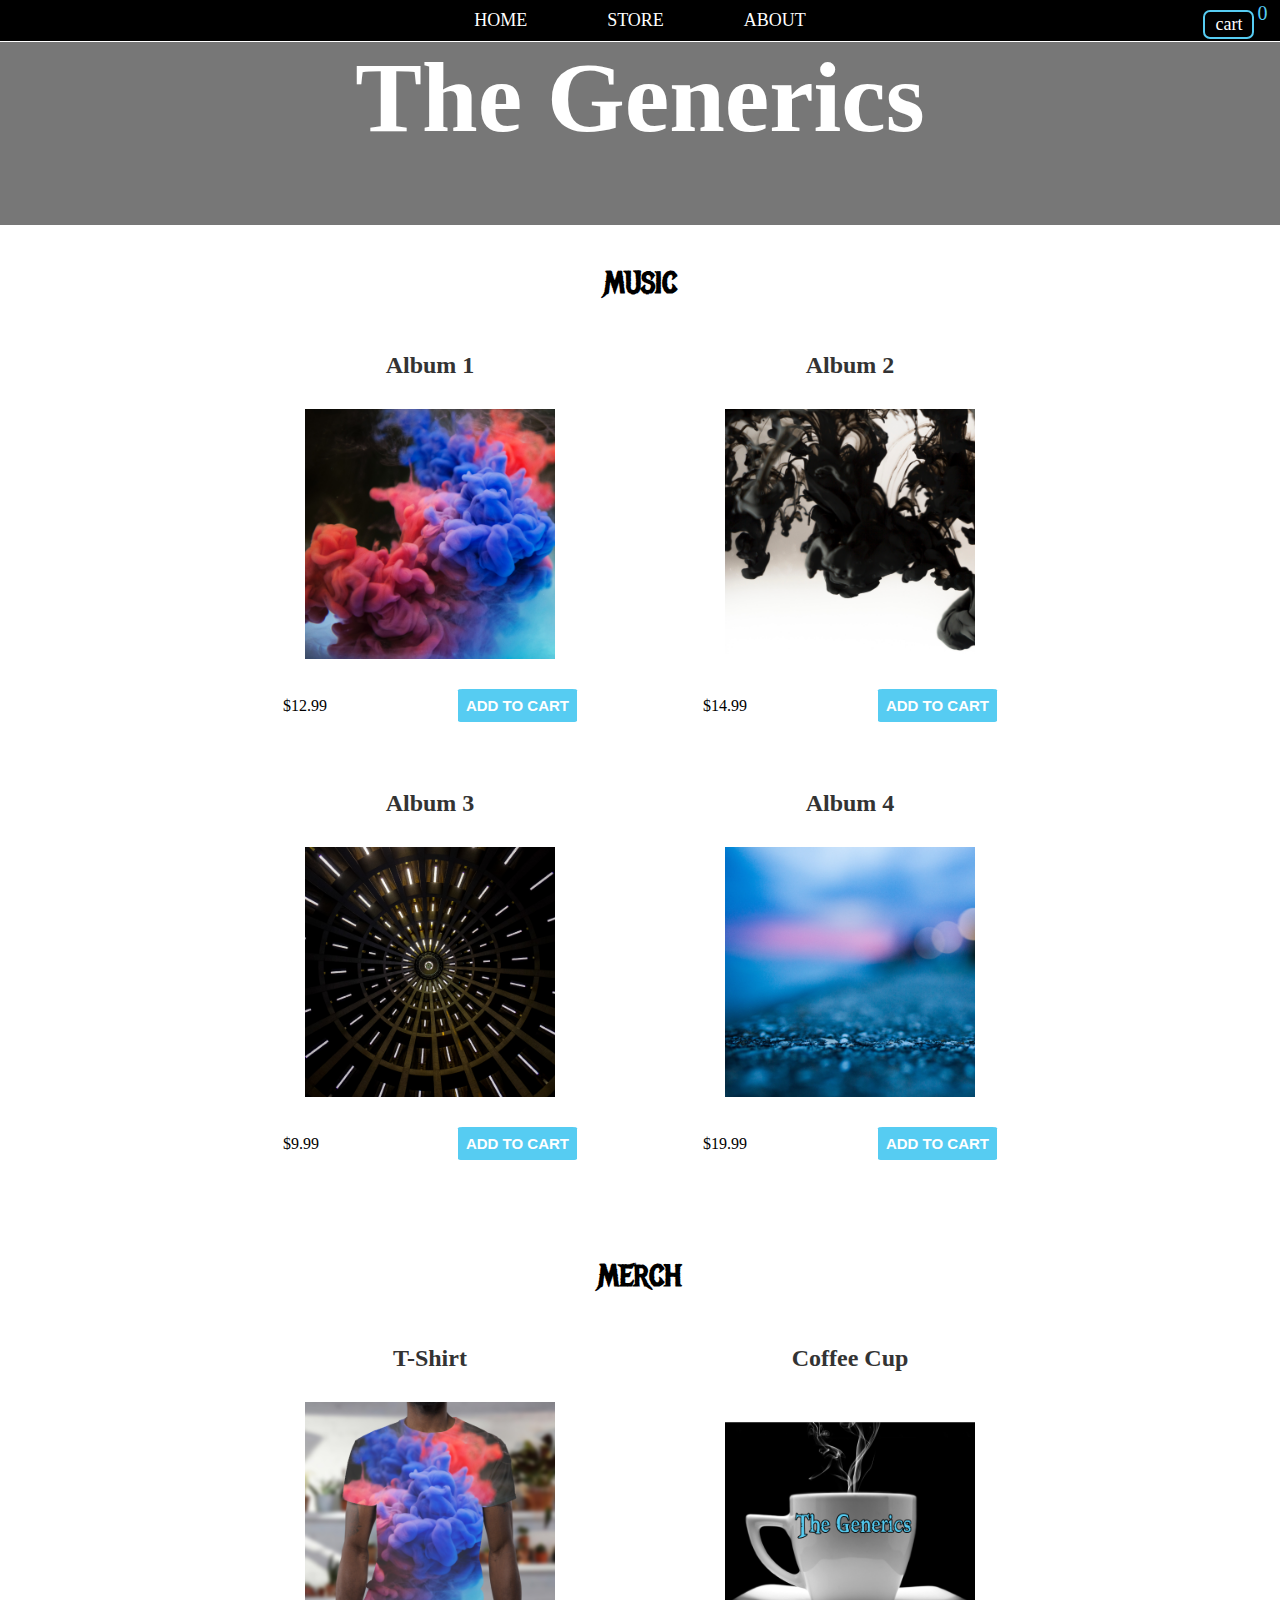
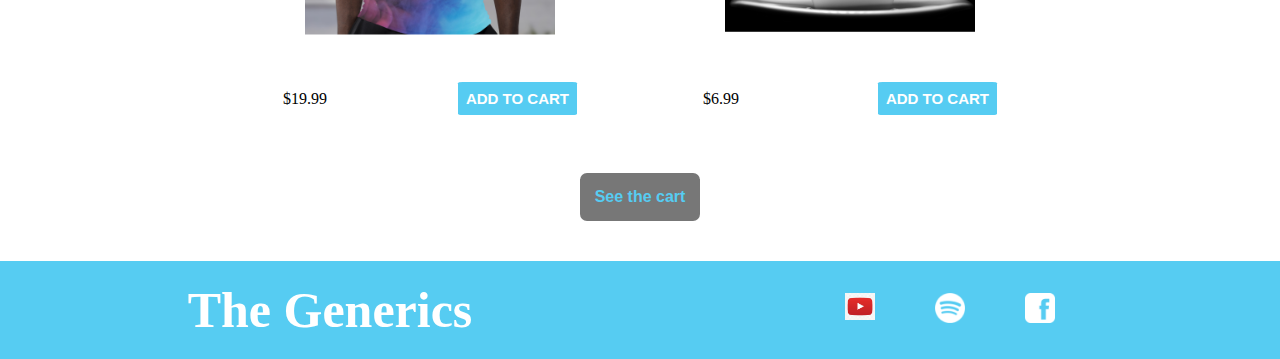
<file: Frontend/index.html>
<!DOCTYPE html>
<html lang="en">
<head>
    <meta charset="UTF-8">
    <meta name="viewport" content="width=device-width, initial-scale=1.0">
    <title>E-Commerce Project</title>
    <link rel="stylesheet" href="./style.css">
    <!-- <script src="./index.js" defer></script> -->
</head>
<body>
    <div id="EcommerceContainer">
        <header>
            <ul class='header'>
                <li><a href="./home.html">HOME</a></li>
                <li><a href="./index.html">STORE</a></li>
                <li><a href="./about-us.html">ABOUT</a></li>
                <a href="#" class="cart-holder">cart<span class='cart-number'>0</span></a>
            </ul>
            <h1>The Generics</h1>
        </header>
        <section id="music" class="container">
            <h2>MUSIC</h2>
            <div id ="music-content">
                <div id='album1'>
                    <h3>Album 1</h3>
                    <div class="image-container">
                        <img class="prod-images" src="./img/Album 1.png" alt="">
                    </div>
                    <div class="prod-details">
                        <span>$<span>12.99</span></span>
                        <button class="shop-item-button" type='button'>ADD TO CART</button>
                    </div>
                </div>
                <div id='album2'>
                    <h3>Album 2</h3>
                    <div class="image-container">
                        <img class="prod-images" src="./img/Album 2.png" alt="">
                    </div>
                                    <div class="prod-details">
                        <span>$<span>14.99</span></span>
                        <button class="shop-item-button" type='button'>ADD TO CART</button>
                    </div>
                </div>
                <div id='album3'>
                    <h3>Album 3</h3>
                    <div class="image-container">
                        <img class="prod-images" src="./img/Album 3.png" alt="">
                    </div>
                                    <div class="prod-details">
                        <span>$<span>9.99</span></span>
                        <button class="shop-item-button" type='button'>ADD TO CART</button>
                    </div>
                </div>
                <div id='album4'>
                    <h3>Album 4</h3>
                    <div class="image-container">
                        <img class="prod-images" src="./img/Album 4.png" alt="">
                    </div>
                                    <div class="prod-details">
                        <span>$<span>19.99</span></span>
                        <button class="shop-item-button" type='button'>ADD TO CART</button>
                    </div>
                </div>
            </div>

        </section>
        <section id="merch" class="container">
            <h2>MERCH</h2>
            <div id="merch-content">
                <div id="t-shirt">
                    <h3>T-Shirt</h3>
                    <div class="image-container">
                        <img class="prod-images" src="./img/Shirt.png" alt="">
                    </div>
                                <div class="prod-details">
                        <span>$<span>19.99</span></span>
                        <button class="shop-item-button" type='button'>ADD TO CART</button>
                    </div>
                </div>
                <div id="coffee-cup">
                    <h3>Coffee Cup</h3>
                    <div class="image-container">
                        <img class="prod-images" src="./img/Cofee.png" alt="">
                    </div>
                                <div class="prod-details">
                        <span>$<span>6.99</span></span>
                        <button class="shop-item-button" type='button'>ADD TO CART</button>
                    </div>
                </div>
            </div>

        </section>
        <section id="cart" class="container">
            <h2>CART</h2>
            <button class="cancel">X</button>
            <div class="cart-row cart-header">
                <span class='cart-item cart-column'>ITEM</span>
                <span class='cart-price cart-column'>PRICE</span>
                <span class='cart-quantity cart-column'>QUANTITY</span>
            </div>
            <div class='cart-items'>
                <!-- <div class="cart-row">
                    <span class='cart-item cart-column'>
                        <img class='cart-img' src="img/Shirt.png" alt="">
                        <span>T-Shirt</span>
                    </span>
                    <span class='cart-price cart-column'>$19.99</span>
                    <span class='cart-quantity cart-column'>
                        <input type="text">
                        <button>REMOVE</button>
                    </span>
                </div>
                <div class="cart-row">
                    <span class='cart-item cart-column'>
                        <img class='cart-img' src="/img/Album 3.png" alt="">
                        <span>Album 3</span>
                    </span>
                    <span class='cart-price cart-column'>$9.99</span>
                    <span class='cart-quantity cart-column'>
                        <input type="text">
                        <button>REMOVE</button>
                    </span>
                </div> -->
            </div>
            <div class="cart-total">
                <span>
                    <span class='total-title'> <strong>Total</strong>
                        </span>
                    $<span id='total-value'>0</span>
                </span>
            </div>
            <button class='purchase-btn' type='button'>PURCHASE</button>
        </section>

        <button class="cart-btn-bottom"> <a href="#cart" class="cart-bottom">See the cart</a></button>
    </div>
    <!-- Toggle notification -->
    <div id="container"></div>
    <footer>
        <div class="footer-title">
            The Generics
        </div>
        <div class="footer-icons">
            <ul>
                <li><a href="https://www.youtube.com">
                    <img src="./img/6260efc8fc9a9002669d2f4ad9956cc0.jpg" alt="">
                </a></li>
                <li><a href="https://spotify.com">
                    <img src="./img/Spotify Logo.png" alt="">
                </a></li>
                <li><a href="https://facebook.com">
                    <img src="./img/Facebook Logo.png" alt="">
                </a></li>
            </ul>
        </div>
    </footer>
    <script src="index.js"></script>
</body>
</html>
</file>
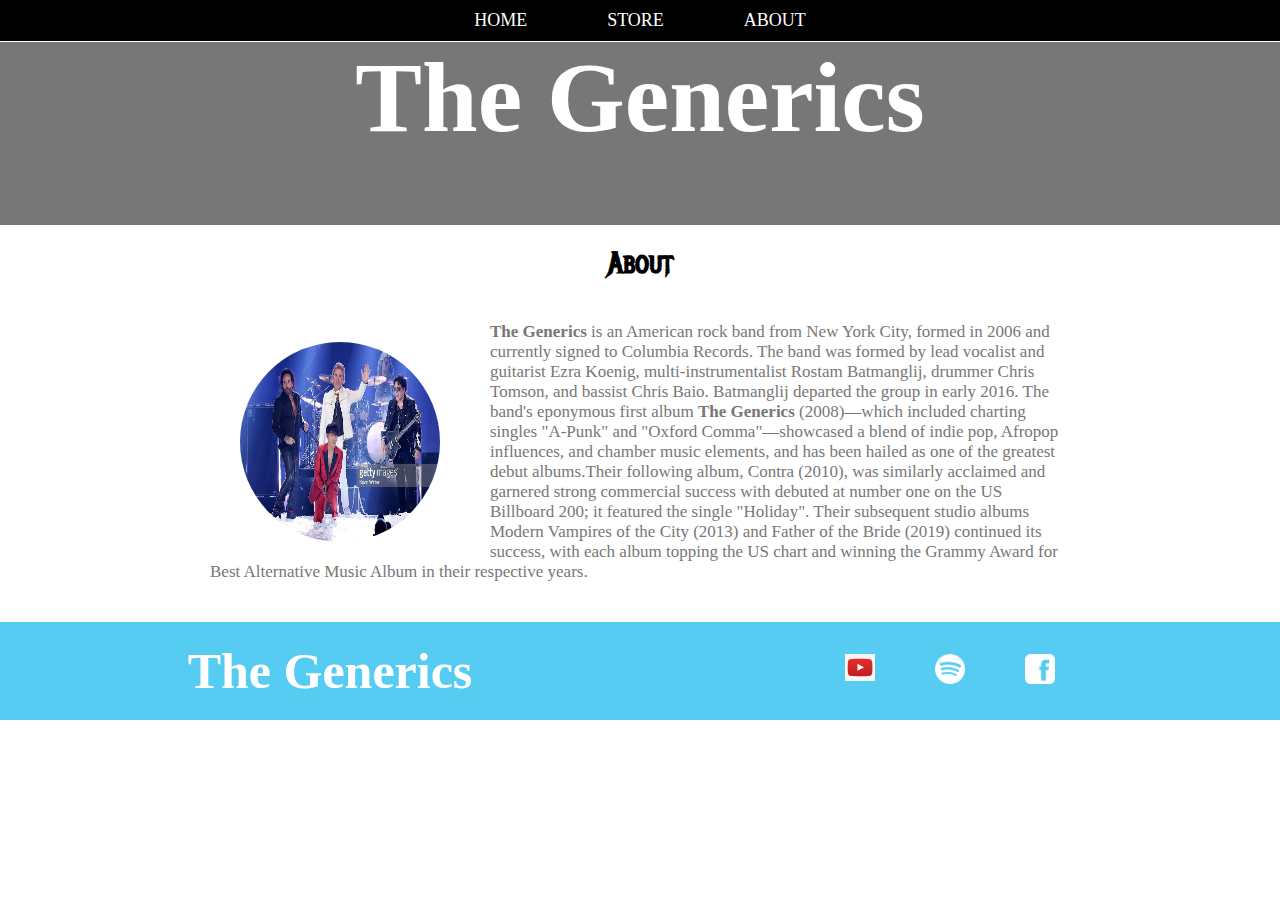
<file: Frontend/about-us.html>
<!DOCTYPE html>
<html lang="en">
<head>
    <meta charset="UTF-8">
    <meta name="viewport" content="width=device-width, initial-scale=1.0">
    <title>E-Commerce Project</title>
    <link rel="stylesheet" href="./style.css">
    <!-- <script src="/index.js" defer></script> -->
</head>
<body>
    <header>
        <ul>
            <li><a href="./home.html">HOME</a></li>
            <li><a href="./index.html">STORE</a></li>
            <li><a href="./about-us.html">ABOUT</a></li>
        </ul>
        <h1>The Generics</h1>
    </header>
    <!-- <header>
        <h6><a href="#">STORE</a></h6>
        <h1>The Generics</h1>
    </header> -->
    <section id="about">
        <h2>About</h2>
        <div>
            <img src="img\band.jpg" alt="">
            <p><b>The Generics </b>is an American rock band from New York City, formed in 2006 and currently signed to Columbia Records. The band was formed by lead vocalist and guitarist Ezra Koenig, multi-instrumentalist Rostam Batmanglij, drummer Chris Tomson, and bassist Chris Baio. Batmanglij departed the group in early 2016.

                The band's eponymous first album <b>The Generics</b> (2008)—which included charting singles "A-Punk" and "Oxford Comma"—showcased a blend of indie pop, Afropop influences, and chamber music elements, and has been hailed as one of the greatest debut albums.Their following album, Contra (2010), was similarly acclaimed and garnered strong commercial success with debuted at number one on the US Billboard 200; it featured the single "Holiday". Their subsequent studio albums Modern Vampires of the City (2013) and Father of the Bride (2019) continued its success, with each album topping the US chart and winning the Grammy Award for Best Alternative Music Album in their respective years.</p>
        </div>
    </section>
    <footer>
        <div class="footer-title">
            The Generics
        </div>
        <div class="footer-icons">
            <ul>
                <li><a href="https://www.youtube.com">
                    <img src="./img/6260efc8fc9a9002669d2f4ad9956cc0.jpg" alt="">
                </a></li>
                <li><a href="https://spotify.com">
                    <img src="./img/Spotify Logo.png" alt="">
                </a></li>
                <li><a href="https://facebook.com">
                    <img src="./img/Facebook Logo.png" alt="">
                </a></li>
            </ul>
        </div>
    </footer>
</body>
</html>
</file>
<file: Frontend/style.css>
@import url('https://fonts.googleapis.com/css2?family=Metal+Mania&display=swap');

* {
    box-sizing: border-box;
    margin: 0;
    padding: 0;
}
/* body{
    height:100vh;
} */
header {
    text-align: center;
    margin:0;
    padding:0px;
    padding-bottom:30px;
    background:#777;
    color:white;
}

#cart{
    position: fixed;
    height: 95%;
}
header h1{
    padding:40px;
    font-size:100px;
}
header ul{
    display:flex;
    padding:10px;
    font-size:18px;
    font-weight:200;
    justify-content: center;
    list-style-type: none;
    border-bottom:0.1rem solid white;
    position: fixed;
    top: 0%;
    background: black;
    width: 100%;
    z-index: 1;
}
header li{
    margin:0px 40px;
}
header li a{
    text-decoration: none;
    color:white;
}
header h6{
    padding:10px;
    font-size:20px;
    font-weight: normal;;
    border-bottom: 0.1rem solid white;
}
header h6 a {
    text-decoration: none;
    color:white;
}
header .latest-album{
    display:inline;
    border:1px solid #56CCF2;
    padding:15px 30px;
    text-decoration: none;
    font-size:23px;
    font-weight: 200;
    margin:10px auto;
    background: inherit;
    cursor: pointer;
    color:white;
}
header .play-btn{
    cursor: pointer;
    display:block;
    border:2px solid #56CCF2;
    border-radius:50%;
    padding:20px;
    font-size:30px;
    font-weight: 200;
    margin:20px auto;
    background: inherit;
    color:#56CCF2;
}

#tours .tour-item{
    display:flex;
    border-bottom:1px solid black;
    padding:10px;
}
#tours .tour-item .tour-date{
    width:12%;
}
#tours .tour-item .tour-place{
    width:25%;
    color:#777;
}
#tours .tour-item .tour-spec-place{
    width:53%;
    color:#777;
}
#tours .tour-item .buy-btn{
    width:20%;
    background: #56CCF2;
    color:white;
    border:none;
    padding:7px;
    border-radius:5px;
    font-weight:700;
    font-family: 'Segoe UI', Tahoma, Geneva, Verdana, sans-serif;
}
section h2{
    font-family:"Metal Mania";
    text-align:center;
    padding:20px;
    font-size:30px;
}
.container{
    max-width:900px;
    margin:0 auto;
    padding:20px 30px;
}
#music-content{
    display:flex;
    flex-wrap: wrap;
    justify-content:space-around;
}
#music-content div{
    margin:30px;
}
#music-content div h3{
    display: block;
    width: 100%;
    text-align: center;
    font-size: 24px;
    color: #333;
    margin-bottom: 15px;
}
#music-content .prod-details{
    display: flex;
    margin: 8px;
    align-items: center;
    justify-content: space-between;
}
#music-content .shop-item-button{
    cursor:pointer;
    padding:8px;
    color:white;
    border:none;
    font-size:15px;
    font-weight: bold;
    border-radius: 4%;
    background: #56CCF2;
}
#music-content .shop-item-button:hover, #merch-content .shop-item-button:hover{
    background: #0eabdf;
}
#merch-content{
    display:flex;
    flex-wrap: wrap;
    justify-content:space-around;
}
#merch-content div{
    margin:30px;
}
#merch-content div h3{
    display: block;
    width: 100%;
    text-align: center;
    font-size: 24px;
    color: #333;
    margin-bottom: 15px;
}
#merch-content .prod-details{
    display:flex;
    margin:8px;
    align-items:center;
    justify-content: space-between;
}
#merch-content .shop-item-button{
    cursor:pointer;
    padding:8px;
    color:white;
    border:none;
    font-size:15px;
    font-weight: bold;
    border-radius: 4%;
    background: #56CCF2;
}
.cart-row{
    font-size:18px;
    display:flex;
}
.cart-header{
    font-size:1.2rem;
    font-weight: bold;
}
.cart-item{
    width:45%;
}
.cart-img{
    width:80px;
    border-radius:8%;
    margin-right:20px;
}
.cart-price{
    width:20%;
}
.cart-quantity{
    width:35%;
}
.cart-column{
    display: flex;
    align-items: center;
    border-bottom: 1px solid black;
    margin-right: 1.5em;
    padding-bottom: 10px;
    margin-top: 10px;
}
.cart-quantity input{
    width:40px;
    height:30px;
    border:1px solid rgb(0, 204, 255) ;
    border-radius:8%;
    outline:none;
    text-align:center;
    margin-right:20px;
}
.cart-quantity button{
    color:white;
    font-weight: bold;
    background: rgb(231, 76, 76);
    cursor: pointer;
    border:none;
    border-radius:8%;
    height:30px;
    outline:none;
    padding: 0px 7px;
}
.cart-quantity button:hover{
    background: rgb(218, 37, 37);;
}
.cart-total{
    display:flex;
    flex-direction: row-reverse;
    font-size:1.2rem;
    margin:20px;
}
.cart-total .total-title{
    margin-right:10px;
    font-size:1.5rem;
}

.purchase-btn{
    display: flex;
    align-items: center;
    justify-content: center;
    margin:auto;
    margin-top: 50px;
    background: #56CCF2;
    color:white;
    font-size:1.2rem;
    font-weight: bold;
    border:none;
    border-radius:8%;
    padding:12px;
    cursor: pointer;
}
.purchase-btn:hover{
    background-color:#18acdd;
}
footer{
    display:flex;
    margin-top:40px;
    padding:20px;
    background: #56CCF2;
}
footer .footer-title{
    text-align: center;
    color:white;
    width:50%;
    font-size:50px;
    font-weight:bold;
    margin:0 auto;
}
footer .footer-icons{
    width:50%;
    display:flex;
    align-items:center;
    justify-content: space-around;
}
.footer-icons ul{
    list-style-type: none;
    display:flex;
}
.footer-icons li{
    padding:10px;
    margin:0px 20px;
}
.footer-icons li:hover{
    background:rgb(17, 206, 206);
}
.footer-icons img{
    width:30px;
}

/* About */
#about{
    max-width:900px;
    margin:0 auto;
    font-size: 22px;
}
#about h3{
    text-align: center;
    font-size:25px;
    margin:20px;
}
#about div{
    /* display:flex; */
}

#about img{
    float:left;
    margin:20px 50px;
    border-radius: 50%;
    width:200px;
    height:200px;
}

#about p{
    font-size:17px;
    margin:20px;
    color:#777;
}

#container{
    position:fixed;
    bottom:10px;
    right:10px;
}
.notification {
    background-color: #56CCF2;
    border-radius: 5px;
    color: black;
    padding: 2rem;
    margin: 1rem;
}

.notification h4 span{
    color:rgb(235, 33, 33);
}

.image-container{
    height: 250px;
    width: 250px;
    overflow: hidden;
}
.prod-images{
    transform-origin: center center;
    object-fit: cover;
    height: 100%;
    width: 100%;
    padding:0px;
    margin:0px;
    transition: ease-in 0.5s;
    filter: brightness(100%);
}
.prod-images:hover{
    transform: scale(1.5);
    filter: brightness(130%);
}
header ul a{
    color:white;
    text-decoration:none;
    cursor: pointer;
}
.fa-shopping-cart{
    color:white;
}
.cart-holder{
    border:2px solid #56CCF2;
    border-radius: 7px;;
    padding:2px 10px;
    position: absolute;
    right: 2%;
}
.cart-number{
    position:absolute;
    color:#56CCF2;
    font-size: 20px;
    top:-10px;
    right:-15px;
}

@media(max-width:600px){
    header li{
        margin:0px 20px;
    }
}
#cart{
    margin:0px;
    display: none;
    position:fixed;
    top:50px;
    height: 95%;
    right:0;
    background-color:rgb(255, 255, 255);
    border:1px solid rgb(177, 103, 103);
    min-height:50vh;
}
#cart h2{
    margin:20px 0px;
    padding:0;
}

.cart-btn-bottom{
    display:flex;
    padding:15px;
    background-color: #777;
    border:none;
    border-radius:7px;
    margin:auto;
    cursor:pointer;
}
.cart-bottom{
    text-decoration: none;
    color:#56CCF2;
    font-size: 16px;
    font-weight:700;
}
.cancel{
    position:absolute;
    cursor:pointer;
    color:rgb(121, 117, 117);
    top:0;
    right:0;
    margin:20px;
    background:none;
    font-size:16px;
    font-weight: 700;
    border:1px solid rgb(121, 117, 117);
    border-radius:7px;
    padding:5px;
}
</file>
